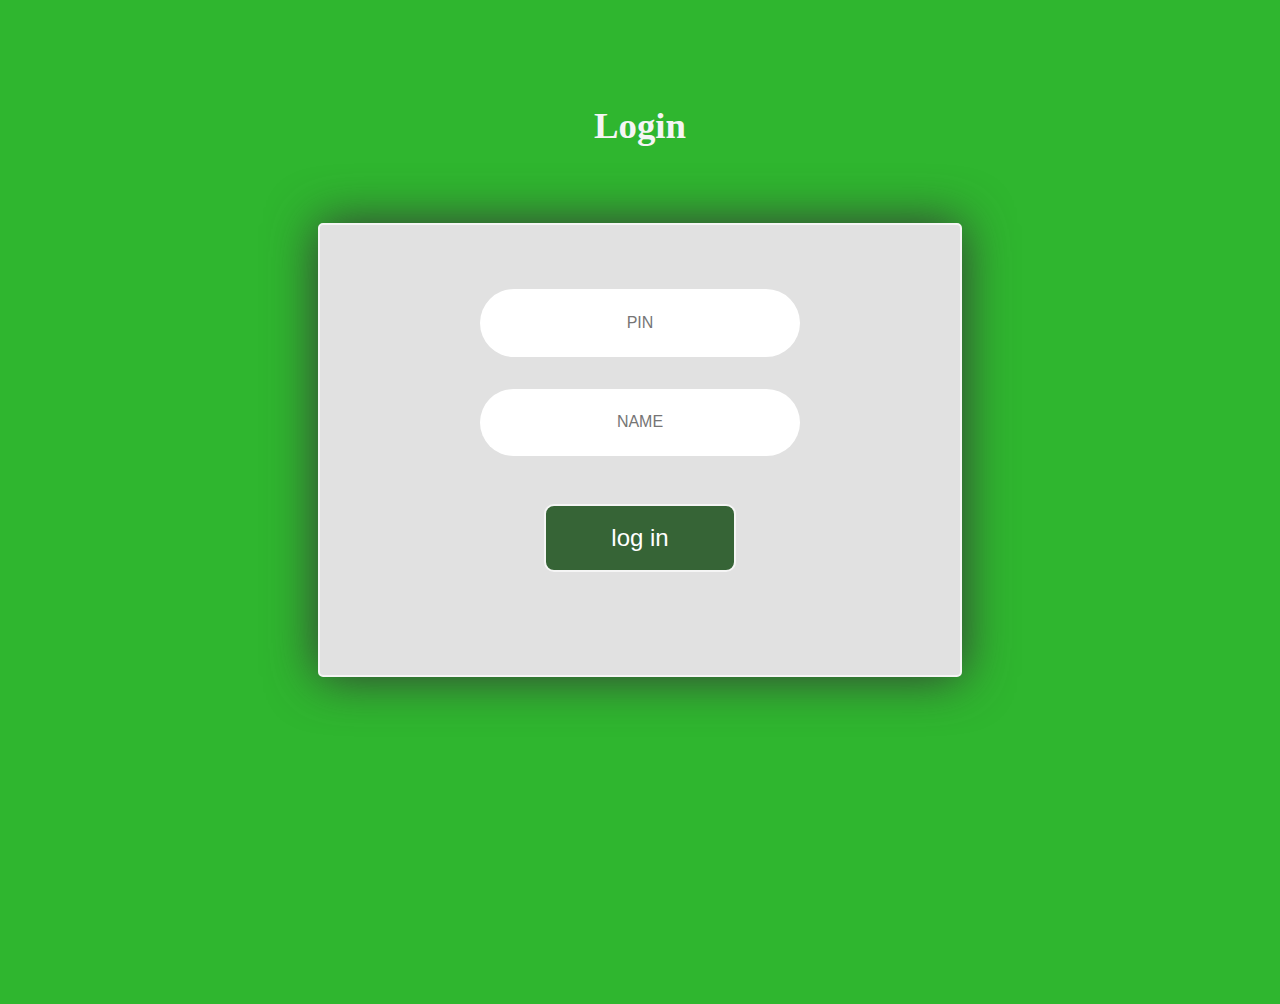
<file: index.html>
<!DOCTYPE html>
<html lang="en">
<head>
    <meta charset="UTF-8">
    <meta name="viewport" content="width=device-width, initial-scale=1.0">
    <title>Quiz-App | login</title>
    <link rel="stylesheet" href="Style.css">
</head>
<body>
    <h1>Login</h1>
    <div>
        <input style="margin-top: 4rem;" type="text" class="user" placeholder="PIN" id="pin">
        <input type="text" class="user" placeholder="NAME" id="name">
        <button id="submit" style="margin-top: 3rem;">log in</button>
        <P id="message" style="margin-top: 1rem;"></P>
    </div>

    
</body>
<script src="login.js"></script>
</html>
</file>
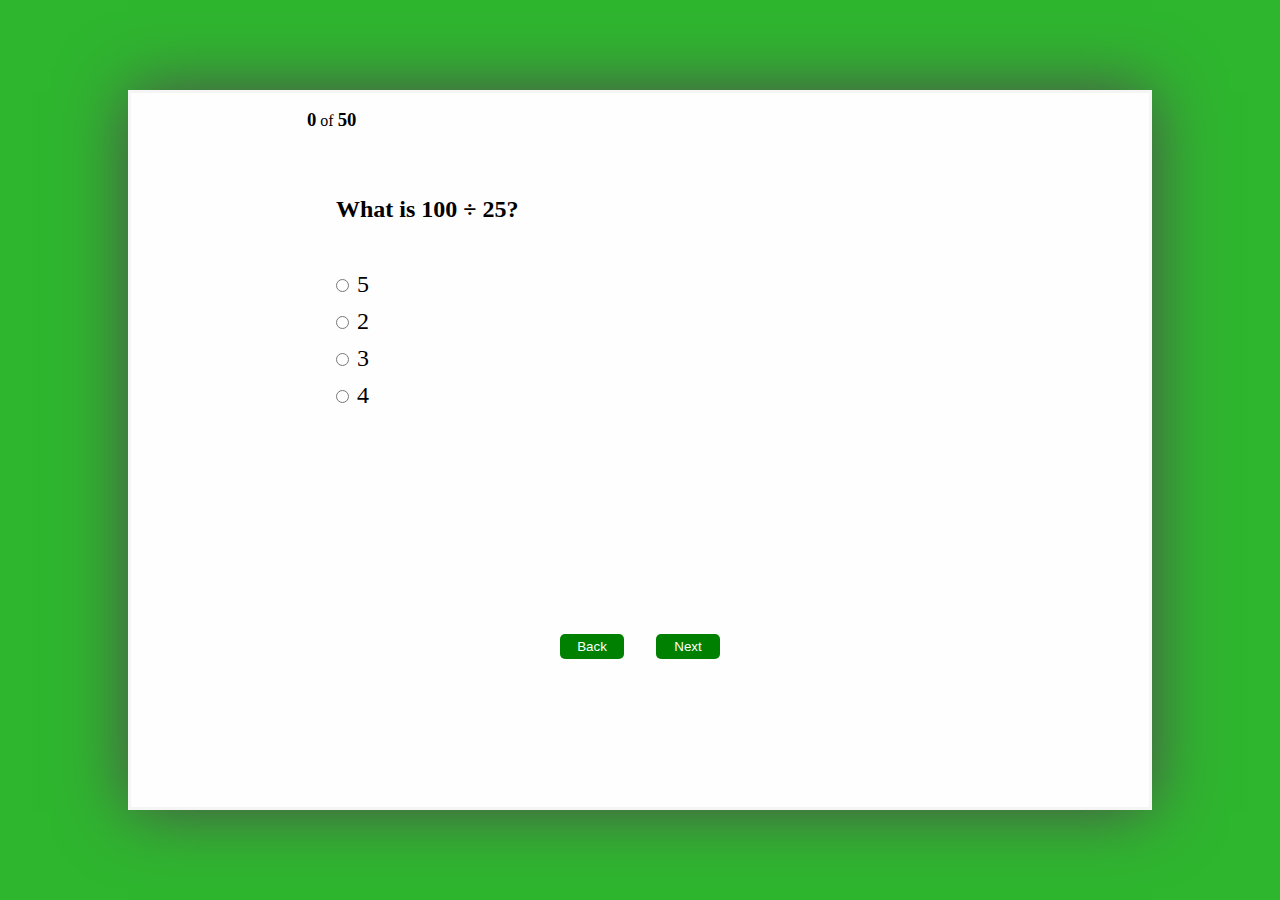
<file: dasboard.html>
<!DOCTYPE html>
<html lang="en">
<head>
    <meta charset="UTF-8">
    <meta name="viewport" content="width=device-width, initial-scale=1.0">
    <title>Quiz App | Dashboard</title>
    <link rel="stylesheet" href="dashboard.css">
</head>
<body>
 
    <main id="biggi">
        
        <h1 style="text-align: center;" id="time"></h1>

        <h3 style="display: inline; margin-left: 10rem;" id="Qans">0</h3>
        <p style="display: inline;">of</p>
        <h3 style="display: inline;" id="num"></h3>

        <div id="answers">
           <div id="holdbtn">
                 <button id="next">Back</button>
                 <button id="back">Next</button> 
           </div>
        </div>
         <button id="score">Submit</button>
      

       <div id="displayscore">
           
              <p id="user"></p>
              <h2 id="quiz"></h2>
              <button id="ok">OK</button>

       </div>
       
    
    </main>

    <script src="main.js"></script>
    
</body>
</html>
</file>
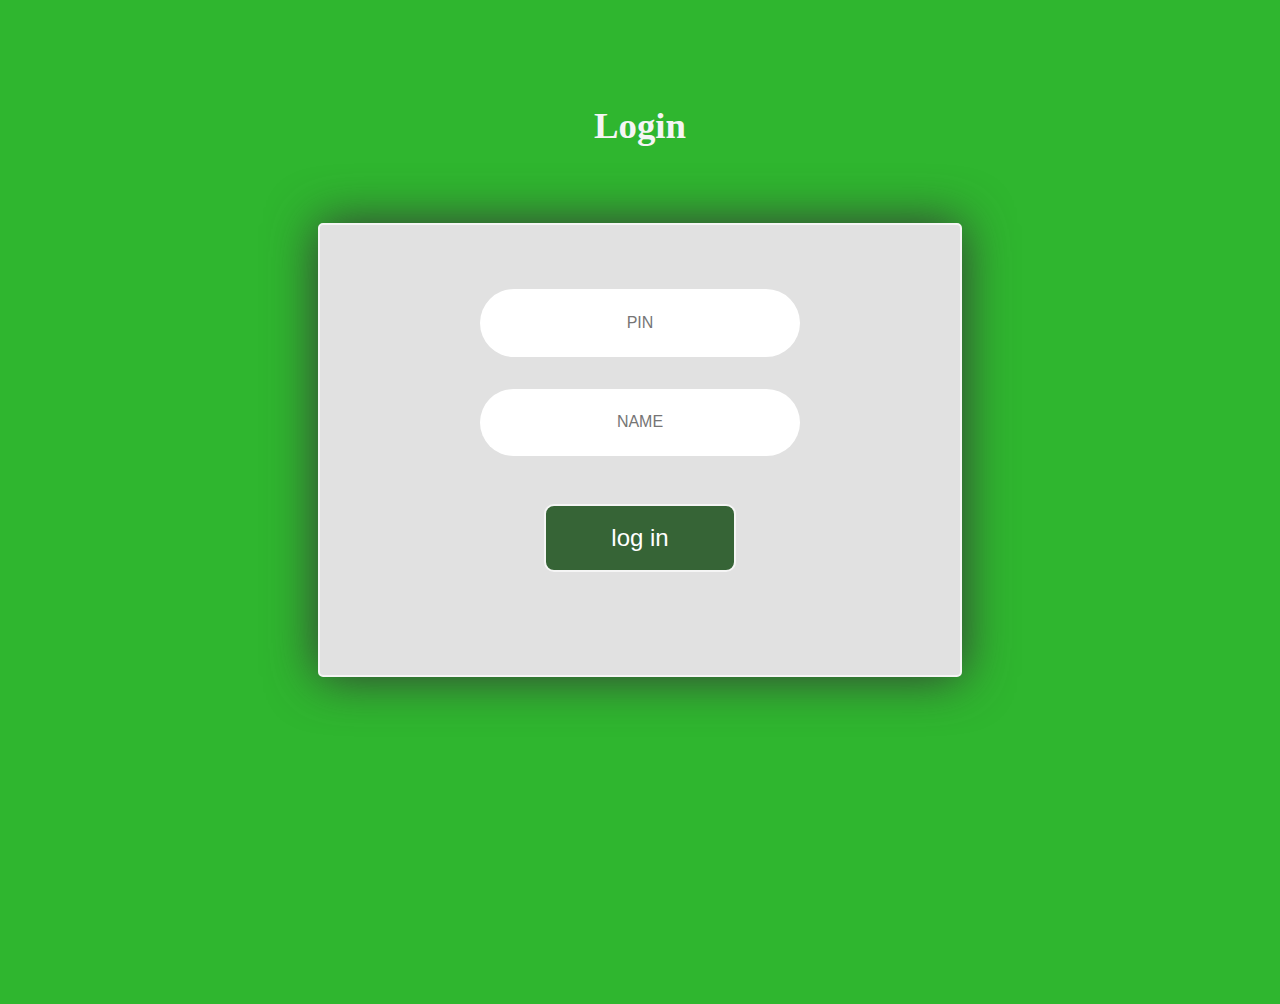
<file: notice.html>
<!DOCTYPE html>
<html lang="en">
<head>
    <meta charset="UTF-8">
    <meta name="viewport" content="width=device-width, initial-scale=1.0">
    <title>Quiz-App | Notice</title>
    <link rel="stylesheet" href="noticeStyle.css">

</head>
<body>

       <main id="notify">
        <div id="not"><h2 style="font-weight: 800; font-family: 'Segoe UI', Tahoma, Geneva, Verdana, sans-serif; color: rgb(86, 84, 84);">NOTICE</h2><img src="images/notes_6988438.png" alt="" style="width: 3rem;"></div>

        <p style="font-size: 1.5em; color: black; line-height: 2em; text-align: center;font-family: monospace;">This quiz is for  <span></span>practice only.The questions here may not be the same as those in your main exam.Use it to prepare and test your knowledge,but expect differences.</p>

         <button id="start"><a href="dasboard.html" style="color: white;">Start</a></button>

       </main>
<script src="note.js"></script>
    
</body>
</html>
</file>
<file: Style.css>
*{
    padding: 0;
    margin: 0;
}
body{
    background: rgb(47, 182, 47);
    height: 100vh;
    
}

div {
    width: 50%;
    height: 50vh;
    border: 2px solid whitesmoke;
    top: 50%;
    left: 50%;
    transform: translate(-50%,-50%);
    position: absolute;
    display: flex;
    align-items: center;
    flex-direction: column;
    border-radius: 5px;
    background-color:#e1e1e1 ;
    box-shadow: 0 0 50px rgb(54, 54, 54);
   
    

}
h1{
    color: whitesmoke;
    display: block;
    text-align: center;
    margin-top: 6.5rem;
    font-size: 2.3em;
}
div .user{
    width: 50%;
    height: 15%;
    margin-top: 2rem;
    font-size: 1em;
    border-radius: 50px;
    border: none;
    text-align: center;
}
div button{
    width: 30%;
    height: 15%;
    margin-top: 1.3rem;
    border-radius: 10px;
    color: white;
    background-color: rgb(54, 100, 54);
    font-size: 1.5em;
    font-family: 'Segoe UI', Tahoma, Geneva, Verdana, sans-serif;
    border: 2px solid whitesmoke;


}
.success{
    color: rgb(47, 182, 47);
    font-size: 1em;
    font-weight: bold;
}
.error {
    color: red;
    font-size: 1em;
    font-weight: bold;
}
</file>
<file: dashboard.css>
*{
    padding: 0;
    margin: 0;
    box-sizing: border-box;
}

body{
    background: rgb(47, 182, 47);
    height: 100vh;
    display: flex;
    justify-content: center;
    align-items: center;
}
main {
    width: 80%;
    height: 80vh;
    border: 3px solid whitesmoke;
    background-color: #fefefe;
    box-shadow: 0 0 4rem rgb(78, 76, 76);
    box-sizing: border-box;
    padding: 1rem;
}

main .hero{
    text-align: center;
    font-weight: bold;

}

main #answers{
    width: 50%;
    height: 60%;
    position: absolute;
    top: 50%;
    left: 50%;
    transform: translate(-50%,-50%);
    overflow: hidden;
    padding: 1rem;
    box-sizing: border-box;
    
    
    
}

main #more {
    margin-top: 4rem;
    font-size: 1.5em;

}
main #holdbtn{
    position: absolute;
    left: 50%;
    transform: translateX(-50%);
    margin-top: 2rem;
    width: 50%;
    display: flex;
    justify-content: center;
    align-items: center;
    gap: 2rem;
}
main #answers #holdbtn button {
    width: 20%;
    padding: 0.3rem 0;
    background-color: green;
    color: white;
    border: none;
    font-weight: 200;
    border-radius: 5px;
}
main #answers #holdbtn button:hover{
    background-color:rgb(47, 182, 47);
}

main #score{
    float: right;
    margin-top: 25rem;
    margin-right: 1rem;
    width: 15%;
    padding: 1rem 0;
    font-size: 1.5em;
    font-weight: bold;
    color: white;
    background-color: green;
    border: none;
    border-radius: 10px;
    display: none;
}

main #score:hover{
    background-color: rgb(47, 182, 47) ;
}

main #displayscore{
    width: 40%;
    height: 30vh;
    border: none1;
    position: absolute;
    top: 50%;
    left: 50%;
    transform: translate(-50%,-50%);
    background-color: #fefefe;
    border-radius: 5px;
    padding: 2rem;
    box-sizing: border-box;
    display: flex;
    flex-direction: column;
    justify-content: space-between;
    align-items: center;
    visibility: hidden;
}

main #ok{
    width: 100%;
    background-color: green;
    color: white;
    padding: 1rem;
    font-weight: bold;
    border: none;
}

main #ok:hover{
    background-color: rgb(47, 182, 47);
}

main #user{
    font-size: 1.4em;
}
main #quiz{
    color: green;
    font-weight: bold;
    font-family: 'Segoe UI', Tahoma, Geneva, Verdana, sans-serif;

}
</file>
<file: noticeStyle.css>
*{
    padding: 0;
    margin: 0;
    box-sizing: border-box;
}

body{
    background: rgb(47, 182, 47);
    height: 100vh;
    display: flex;
    justify-content: center;
    align-items: center;
}
#notify{
    width: 50%;
    height: 50vh;
    border: none;
    background-color:  #fefefe;
    padding: 1rem;
    box-shadow: 0 0 4rem rgb(78, 76, 76);
    display: flex;
    flex-direction: column;
    justify-content: space-between;
    align-items: center;
    gap: 2rem;
}

#not{
    display: flex;
    justify-content: center;
    align-items: center;
    gap: 1rem;
   

}

#start{
    width: 30%;
    padding: 1rem 0;
    font-size: 1.5em;
    font-weight: bold;
    color: white;
    background-color: green;
    border: none;
    border-radius: 10px;
}

#start:hover{
    background-color: rgb(47, 182, 47) ;
}
</file>
